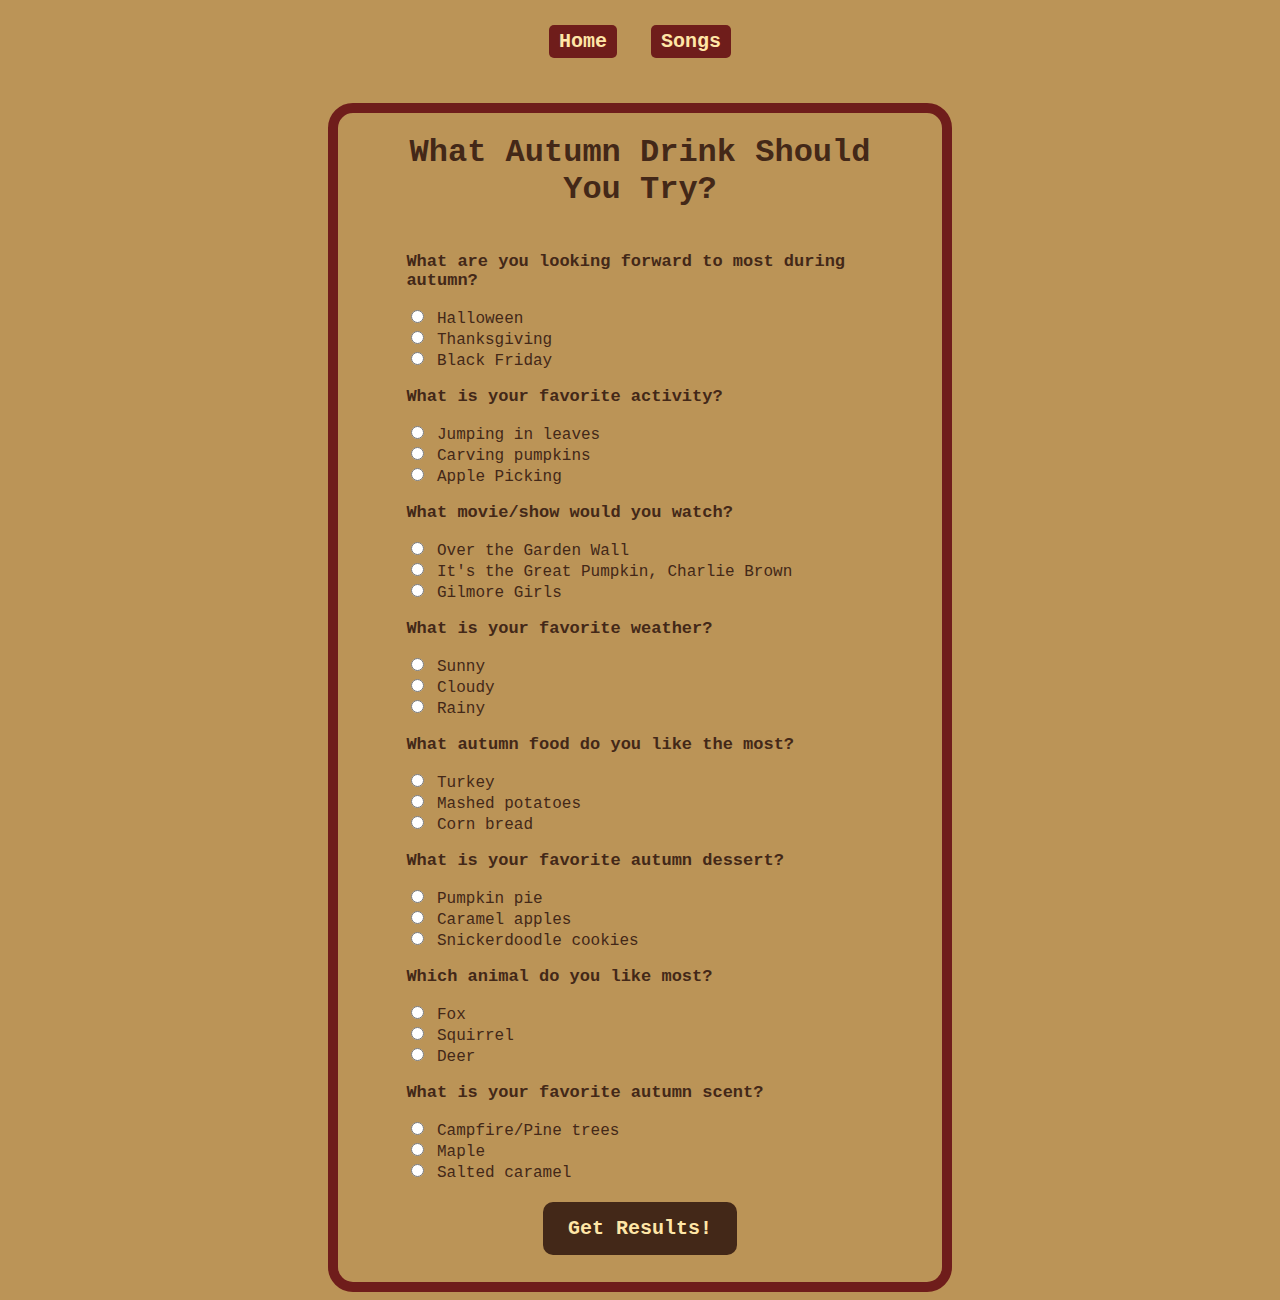
<file: quiz.html>
<!DOCTYPE html>
<html>
    <head>
        <meta charset="utf-8">
        <meta http-equiv="X-UA-Compatible" content="IE=edge">
        <title>Autumn Personality Quiz!</title>
        <meta name="description" content="">
        <meta name="viewport" content="width=device-width, initial-scale=1">
        <link rel="stylesheet" href="quizstyles.css">
        <link rel="stylesheet" href="styles.css">
    </head>

    <body>
        <header>
            <nav>
                <a href="index.html">Home</a>
                <a href="songs.html">Songs</a>
            </nav>
        </header>
    
    
        <div class="quiz">
            <h1 align="center">What Autumn Drink Should You Try?</h1>
            <form class = "questions">
                <div class = "question">
                    <p>What are you looking forward to most during autumn?</p>
                    <label>
                        <input type = "radio" name = "q1" value = "1"> Halloween
                    </label><br>
                    <label>
                        <input type = "radio" name = "q1" value = "1"> Thanksgiving
                    </label><br>
                    <label>
                        <input type = "radio" name = "q1" value = "1"> Black Friday
                    </label>
                </div>
                <div class = "question">
                    <p>What is your favorite activity?</p>
                    <label>
                        <input type = "radio" name = "q2" value = "1"> Jumping in leaves
                    </label><br>
                    <label>
                        <input type = "radio" name = "q2" value = "2"> Carving pumpkins
                    </label><br>
                    <label>
                        <input type = "radio" name = "q2" value = "3"> Apple Picking
                    </label>
                </div>
                <div class = "question">
                    <p>What movie/show would you watch?</p>
                    <label>
                        <input type = "radio" name = "q3" value = "1"> Over the Garden Wall
                    </label><br>
                    <label>
                        <input type = "radio" name = "q3" value = "2"> It's the Great Pumpkin, Charlie Brown
                    </label><br>
                    <label>
                        <input type = "radio" name = "q3" value = "3"> Gilmore Girls
                    </label>
                </div>
                <div class = "question">
                    <p>What is your favorite weather?</p>
                    <label>
                        <input type = "radio" name = "q4" value = "1"> Sunny
                    </label><br>
                    <label>
                        <input type = "radio" name = "q4" value = "2"> Cloudy
                    </label><br>
                    <label>
                        <input type = "radio" name = "q4" value = "3"> Rainy
                    </label>
                </div>
                <div class = "question">
                    <p>What autumn food do you like the most?</p>
                    <label>
                        <input type = "radio" name = "q5" value = "1"> Turkey
                    </label><br>
                    <label>
                        <input type = "radio" name = "q5" value = "2"> Mashed potatoes
                    </label><br>
                    <label>
                        <input type = "radio" name = "q5" value = "3"> Corn bread
                    </label>
                </div>
                <div class = "question">
                    <p>What is your favorite autumn dessert?</p>
                    <label>
                        <input type = "radio" name = "q6" value = "1"> Pumpkin pie
                    </label><br>
                    <label>
                        <input type = "radio" name = "q6" value = "2"> Caramel apples
                    </label><br>
                    <label>
                        <input type = "radio" name = "q6" value = "3"> Snickerdoodle cookies
                    </label>
                </div>
                <div class = "question">
                    <p>Which animal do you like most?</p>
                    <label>
                        <input type = "radio" name = "q7" value = "1"> Fox
                    </label><br>
                    <label>
                        <input type = "radio" name = "q7" value = "2"> Squirrel
                    </label><br>
                    <label>
                        <input type = "radio" name = "q7" value = "3"> Deer
                    </label>
                </div>
                <div class = "question">
                    <p>What is your favorite autumn scent?</p>
                    <label>
                        <input type = "radio" name = "q8" value = "1"> Campfire/Pine trees
                    </label><br>
                    <label>
                        <input type = "radio" name = "q8" value = "2"> Maple
                    </label><br>
                    <label>
                        <input type = "radio" name = "q8" value = "3"> Salted caramel
                    </label>
                </div>
                <div id="buttondiv">
                <button class = "submit-button" type = "button" onclick = "getResult()">Get Results!</button>
            </div>
            </form>

            <div id="result"></div>
        </div>
        <script src="./quizScript.js"> </script>
    </body>
</html>
</file>
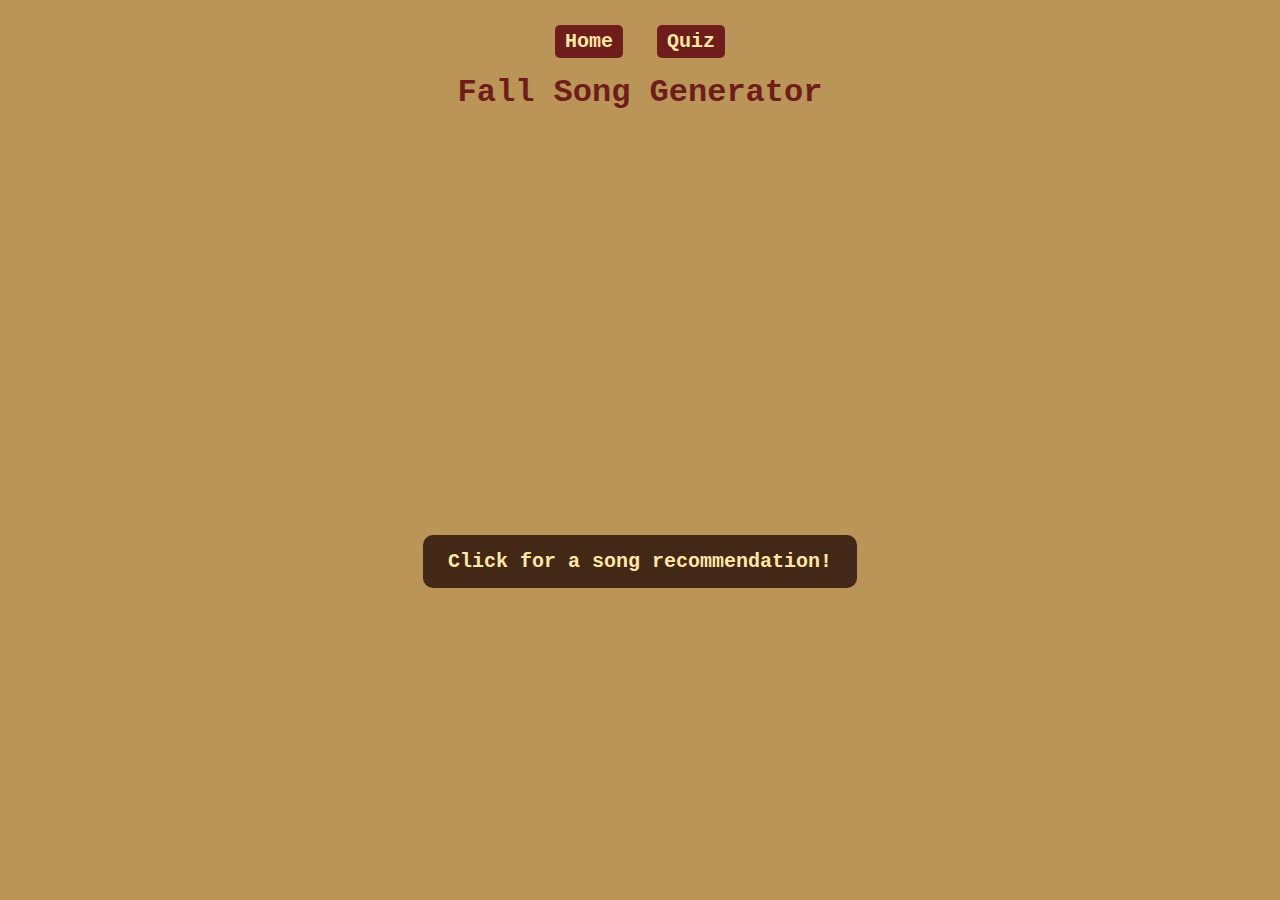
<file: songs.html>
<!DOCTYPE html>
<html>
    <head>
        <meta charset="utf-8">
        <meta http-equiv="X-UA-Compatible" content="IE=edge">
        <title>Autumn Songs!</title>
        <meta name="description" content="">
        <meta name="viewport" content="width=device-width, initial-scale=1">
        <link rel="stylesheet" href="styles.css">
        <link rel="stylesheet" href="songstyles.css">
    </head>

    <body>
        <header>
            <nav align="center">
                <a href="index.html">Home</a>
                <a href="quiz.html">Quiz</a>
            </nav>
        </header>
        <h1 align="center">
            Fall Song Generator
        </h1>
        
        <div id="songdiv" align ="center">
        <iframe id="song"  src='' width="40%" height="380" frameborder="0" allowtransparency="true" allow="encrypted-media"></iframe>
    </div>
    <div id="buttondiv" align = "center" >
        <button class = "songbutton" type = "button" onclick = "getSong()">Click for a song recommendation!</button>
    </div>
        <script src="./songScript.js"> </script>
    </body>
</html>
</file>
<file: quizstyles.css>
header{
    display:flex;
    justify-content:center;
    
}

.quiz{
    margin-top: 50px;
    margin-left: 25vw;
    margin-right:25vw;
    padding-left:3vw;
    padding-right:3vw;
    
    border: 10px solid #6F1D1B;
    border-radius: 25px;
}
.quiz h1{
    display:flex;
    justify-content:center;
}
.questions{
    padding-top:5px;
}
.question{
    padding-left: 30px;
    padding-right:30px;
}
.question p{
    color:#432818;
    font-size:17px;
}
.question label{
    color:#432818;
}
#result{
    color: #432818;
}
.quiz h1{
    color: #432818;
}


.submit-button{
    background-color: #432818;
    border: none;
    color: #FFE6A7;
    padding:15px 25px;
    border-radius: 10px;
    font-size:20px;
    cursor:pointer;
}
#buttondiv{
    display:flex;
    justify-content: center;
    margin-top:20px;
    margin-bottom:3vh;
   
}
#result{
    text-align:center;
    margin-top: 10px;
    margin-bottom:3vh;
    font-family: 'Courier New', Courier, monospace;
}
</file>
<file: styles.css>
body{
    background-color: #BB9457;
}
header a{
    padding:5px 10px;
    color: #FFE6A7;
    background-color:#6f1d1b;
    font-size:20px;
    text-decoration:none;
    margin: 5px 15px;
    border-radius: 5px;
}
.caption{
    margin-top: -5px;
    color: #432818;
}
header{
    margin-top:30px;
}

h1 {
    color: #6f1d1b
}

h1, h2, button, p, a, label{
    font-family: 'Courier New', Courier, monospace;
}
a, h1, button{
    font-weight: 900;
}
p{
    font-weight: 600;
}
</file>
<file: songstyles.css>
.songbutton{
    background-color: #432818;
    border: none;
    color: #FFE6A7;
    padding:15px 25px;
    border-radius: 10px;
    font-size:20px;
    cursor:pointer;
    
}
#songdiv{
    
    margin-top:40px;
}
</file>
